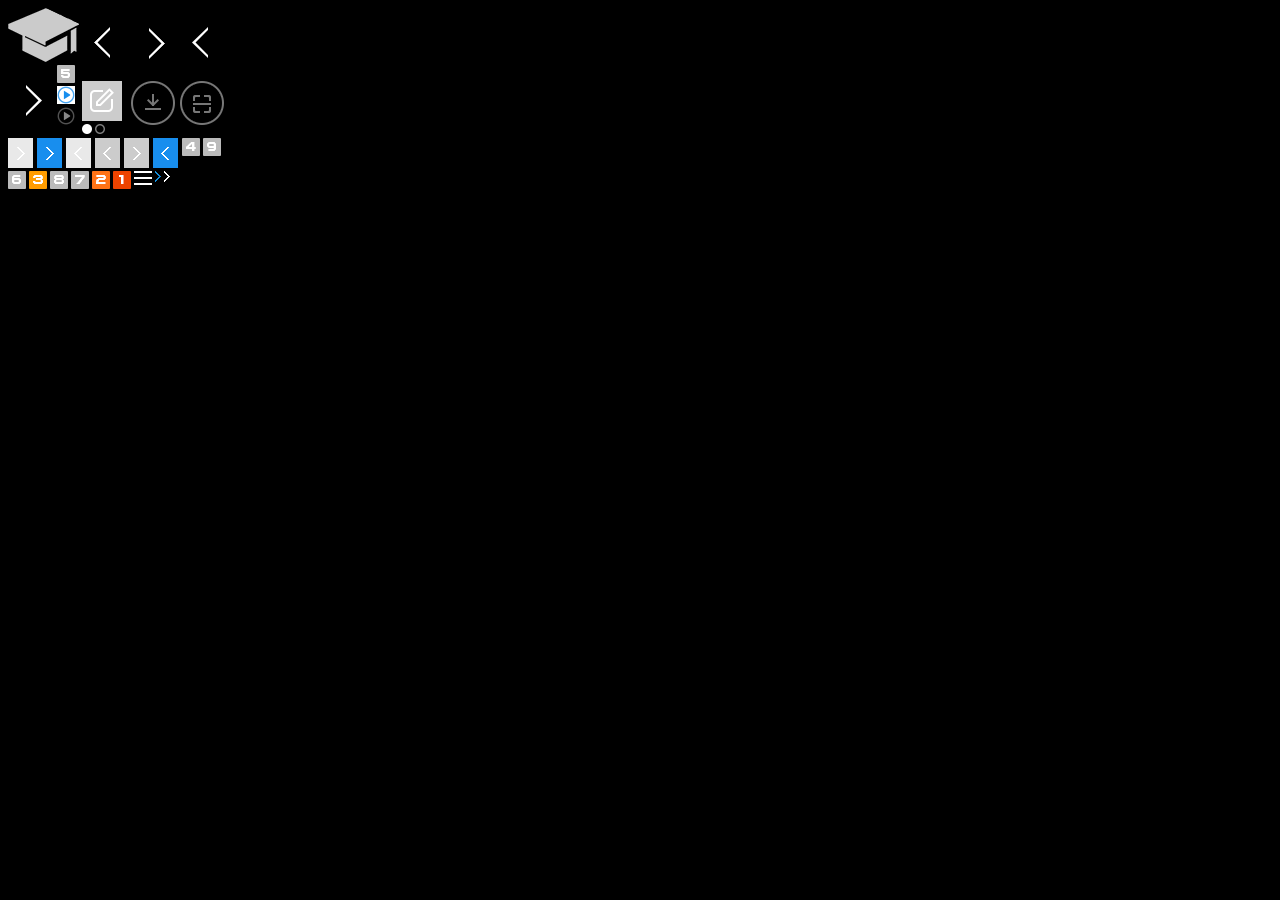
<file: test.html>
<!DOCTYPE html PUBLIC "-//W3C//DTD XHTML 1.0 Transitional//EN" "http://www.w3.org/TR/xhtml1/DTD/xhtml1-transitional.dtd">
<html xmlns="http://www.w3.org/1999/xhtml">
 <head>
  <title> new document </title>
  <meta name="generator" content="editplus" />
  <meta name="author" content="" />
  <meta name="keywords" content="" />
  <meta name="description" content="" />
 </head>

 <body style="background:#000;">
  <img src="images/icon.png">
 </body>
</html>
</file>
